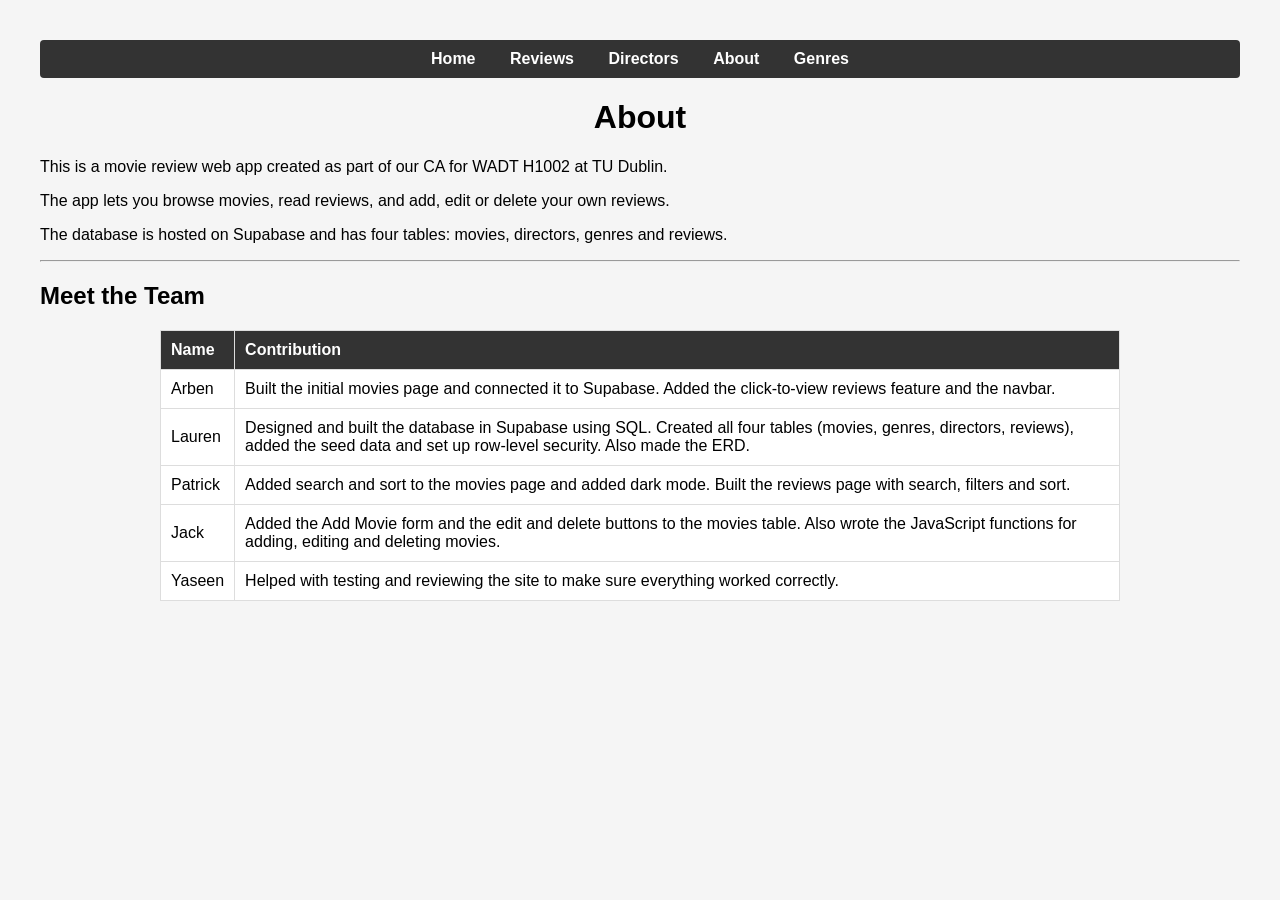
<file: about.html>
<!DOCTYPE html>
<html lang="en">
<head>
  <meta charset="UTF-8">
  <title>About</title>
  <link rel="stylesheet" href="style.css">
</head>

<body>

<nav class="nav-bar">
  <a href="index.html">Home</a>
  <a href="reviews.html">Reviews</a>
  <a href="directors.html">Directors</a>
  <a href="about.html">About</a>
  <a href="genres.html">Genres</a>
</nav>

<h1>About</h1>

<p>This is a movie review web app created as part of our CA for WADT H1002 at TU Dublin.</p>
<p>The app lets you browse movies, read reviews, and add, edit or delete your own reviews.</p>
<p>The database is hosted on Supabase and has four tables: movies, directors, genres and reviews.</p>

<hr>

<h2>Meet the Team</h2>

<table>
  <thead>
    <tr>
      <th>Name</th>
      <th>Contribution</th>
    </tr>
  </thead>
  <tbody>
    <tr>
      <td>Arben</td>
      <td>Built the initial movies page and connected it to Supabase. Added the click-to-view reviews feature and the navbar.</td>
    </tr>
    <tr>
      <td>Lauren</td>
      <td>Designed and built the database in Supabase using SQL. Created all four tables (movies, genres, directors, reviews), added the seed data and set up row-level security. Also made the ERD.</td>
    </tr>
    <tr>
      <td>Patrick</td>
      <td>Added search and sort to the movies page and added dark mode. Built the reviews page with search, filters and sort.</td>
    </tr>
    <tr>
      <td>Jack</td>
      <td>Added the Add Movie form and the edit and delete buttons to the movies table. Also wrote the JavaScript functions for adding, editing and deleting movies.</td>
    </tr>
    <tr>
      <td>Yaseen</td>
      <td>Helped with testing and reviewing the site to make sure everything worked correctly.</td>
    </tr>
  </tbody>
</table>

</body>
</html>
</file>
<file: style.css>
body {
    font-family: Arial, sans-serif;
    margin: 40px;
    background-color: #f5f5f5;
}

h1 {
    text-align: center;
}
.nav-bar {
    background-color: #333;
    padding: 10px;
    text-align: center;
    border-radius: 4px;
}

.nav-bar a {
    color: white;
    text-decoration: none;
    margin: 0 15px;
    font-weight: bold;
}

.nav-bar a:hover {
    color: green;
}

table {
    width: 80%;
    margin: 20px auto;
    border-collapse: collapse;
    background-color: white;
}

th, td {
    border: 1px solid #ddd;
    padding: 10px;
    text-align: left;
}

th {
    background-color: #333;
    color: white;
}

tr:hover {
    background-color: #f0f0f0;
}

/* reviews dropdown */
.reviews-row td {
    background-color: #fafafa;
    padding: 15px 20px;
}

.reviews-list {
    display: flex;
    flex-direction: column;
    gap: 10px;
}

.review {
    padding: 8px 12px;
    background-color: #fff;
    border: 1px solid #eee;
    border-radius: 4px;
}

.review p {
    margin: 5px 0 0 0;
}

.no-reviews {
    color: #888;
    margin: 0;
}

/* DARK MODE */

.dark-mode {
  background-color: #121212;
  color: white;
}

.dark-mode table {
  background-color: #1e1e1e;
}

.dark-mode th {
  background-color: #222;
  color: white;
}

.dark-mode td {
  color: white;
}

.dark-mode .nav-bar {
  background-color: #111;
}

.dark-mode .review {
  background-color: #2a2a2a;
  border-color: #444;
}
body {
  transition: background-color 0.4s ease, color 0.4s ease;
}

table, th, td, .nav-bar, .review {
  transition: background-color 0.4s ease, color 0.4s ease;
}
</file>
